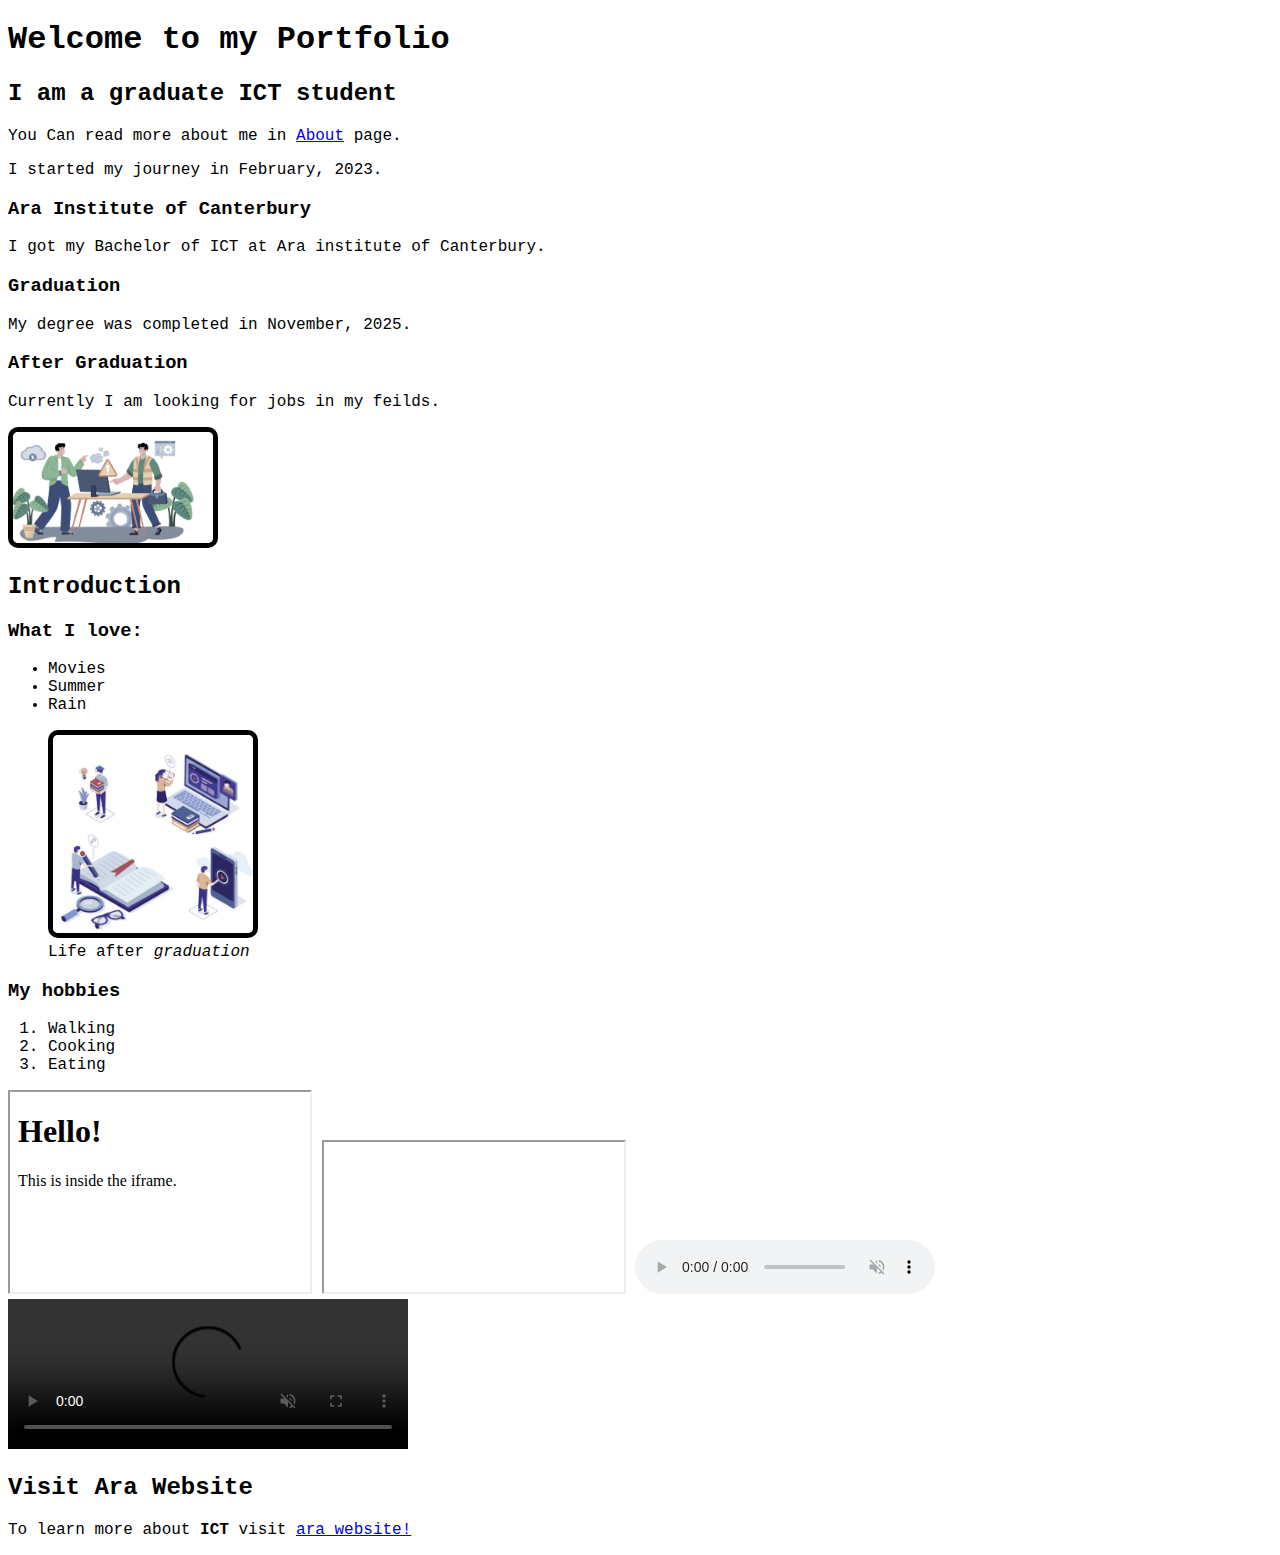
<file: index.html>
<!DOCTYPE html>
<html lang="en">
<head>
    <meta charset="UTF-8">
    <meta name="viewport" content="width=device-width, initial-scale=1.0">
    <meta name="description" content="This portfolio is built to share my progress and achievement with people online." />
    <meta content="Portfolio.org" property="og:title" />
    <meta property="og:type" content="website" /> 
    <title>Portfolio</title>
    <link rel="stylesheet" href="stylesheet/stylesheet.css" />
    <link rel="preconnect" href="https://fonts.googleapis.com">
    <link rel="preconnect" href="https://fonts.gstatic.com" crossorigin>
    <link href="https://fonts.googleapis.com/css2?family=Oregano:ital@0;1&display=swap" rel="stylesheet">
    <link rel="icon" href="img/favicon.ico" />
</head>
<body>
    <h1> Welcome to my Portfolio</h1>
    <h2>I am a graduate ICT student</h2>
    <p>You Can read more about me in <a href="./about.html" target="_parent"> About</a> page.</p>
   
    <main>
        <p>I started my journey in February, 2023.</p>
        <h3>Ara Institute of Canterbury</h3>
        <p>I got my Bachelor of ICT at Ara institute of Canterbury.</p>
        
        <h3>Graduation</h3>
        <p>My degree was completed in November, 2025.</p>

        <h3>After Graduation</h3>
        <p>Currently I am looking for jobs in my feilds.</p>
        <!--Resize image size-->
        <a href="https://www.google.com/search?q=images+ICT&sca_esv=4d13dbb6e4d381ae&rlz=1C5CHFA_enNZ1017NZ1017&udm=2&sxsrf=AE3TifM-MlqkzTQqXIZBdeGmTfACldsPQA:1766715112418&source=lnt&tbs=sur:cl&sa=X&ved=2ahUKEwjeusfVltqRAxWBUWcHHRyUI80QpwV6BAgEEB0&biw=1662&bih=857&dpr=2#sv=CAMSVhoyKhBlLVNURzVkVHVhT2FEemZNMg5TVEc1ZFR1YU9hRHpmTToOR3NhQmJOX1lSWFlBQk0gBCocCgZtb3NhaWMSEGUtU1RHNWRUdWFPYUR6Zk0YADABGAcgj9OM9QIwAkoKCAIQAhgCIAIoAg" target="_blank"><img src="img/Team.png" alt="Team Image"></a>
    </main>

    <section>
        <h2>Introduction</h2>
        <h3>What I love:</h3>
        <ul>
            <li>Movies</li>
            <li>Summer</li>
            <li>Rain</li>
        </ul>
        <figure>
            <img src="img/graduate.png" alt="graduation">
            <figcaption>Life after <em>graduation</em></figcaption>
        </figure>
        <h3>My hobbies</h3>
        <ol>
            <li>Walking</li>
            <li>Cooking</li>
            <li>Eating</li>
        </ol>
    </section>
    <iframe 
        srcdoc="<h1>Hello!</h1>
        <p>This is inside the iframe.</p>"

        width="300"
        height="200">
        
    </iframe>
    <iframe 

        width=”425”

        height=”550”

        src="https://www.openstreetmap.org/export/embed.html?...">

    </iframe>
    <audio src="https://cdn.freecodecamp.org/curriculum/js-music-player/never-not-favored.mp3" controls muted></audio>
    <video src="https://archive.org/download/BigBuckBunny_124/Content/big_buck_bunny_720p_surround.mp4" controls muted width="400" posetr="https://peach.blender.org/wp-content/uploads/title_anouncement.jpg?x11217"></video>
    <footer></footer>
    <h2>Visit Ara Website</h2>
    <p>To learn more about <strong>ICT</strong> visit <a href="https://www.ara.ac.nz" target="_blank">ara website!</a></p>
</body>
</html>
</file>
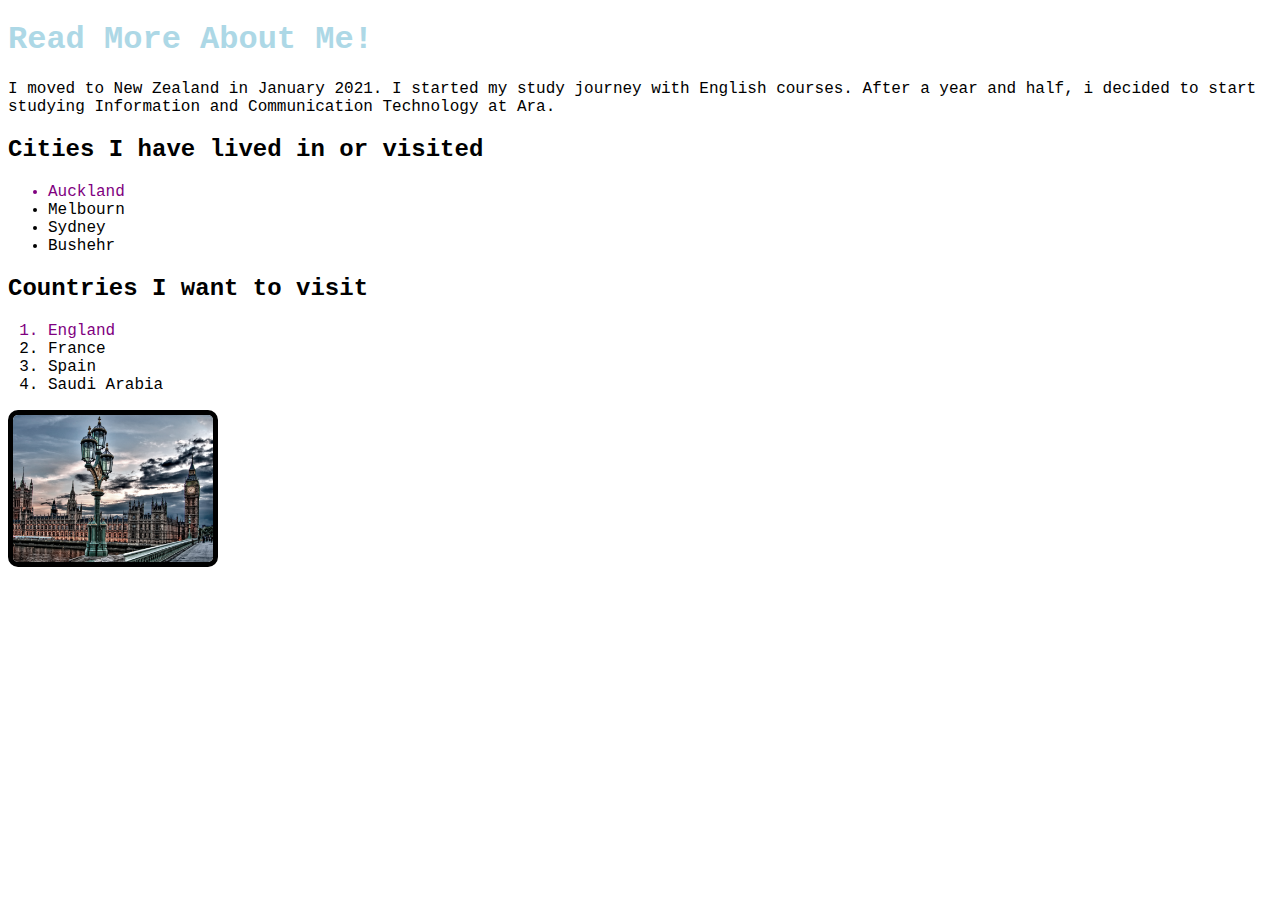
<file: about.html>
<!DOCTYPE html>
<html lang="en">
    <head>
        <meta charset="UTF-8">
        <title>About Me</title>
        <link rel="stylesheet" href="stylesheet/stylesheet.css" />
        <link rel="icon" href="img/favicon.ico" />
    </head>
    <body>
        <h1 id="title">Read More About Me!</h1>
        <p>I moved to New Zealand in January 2021. I started my study journey with English courses. After a year and half, i decided to start studying Information and Communication Technology at Ara.</p>
        <h2 id="subtitle">Cities I have lived in or visited</h2>
        <ul>
            <li class="places cities">Auckland</li>
            <li>Melbourn</li>
            <li>Sydney</li>
            <li>Bushehr</li>
        </ul>
        <h2>Countries I want to visit</h2>
        <ol>
            <li class="places cities">England</li>
            <li>France</li>
            <li>Spain</li>
            <li>Saudi Arabia</li>
        </ol>
        <img src="img/England.png" alt="England">
    </body>
</html>
</file>
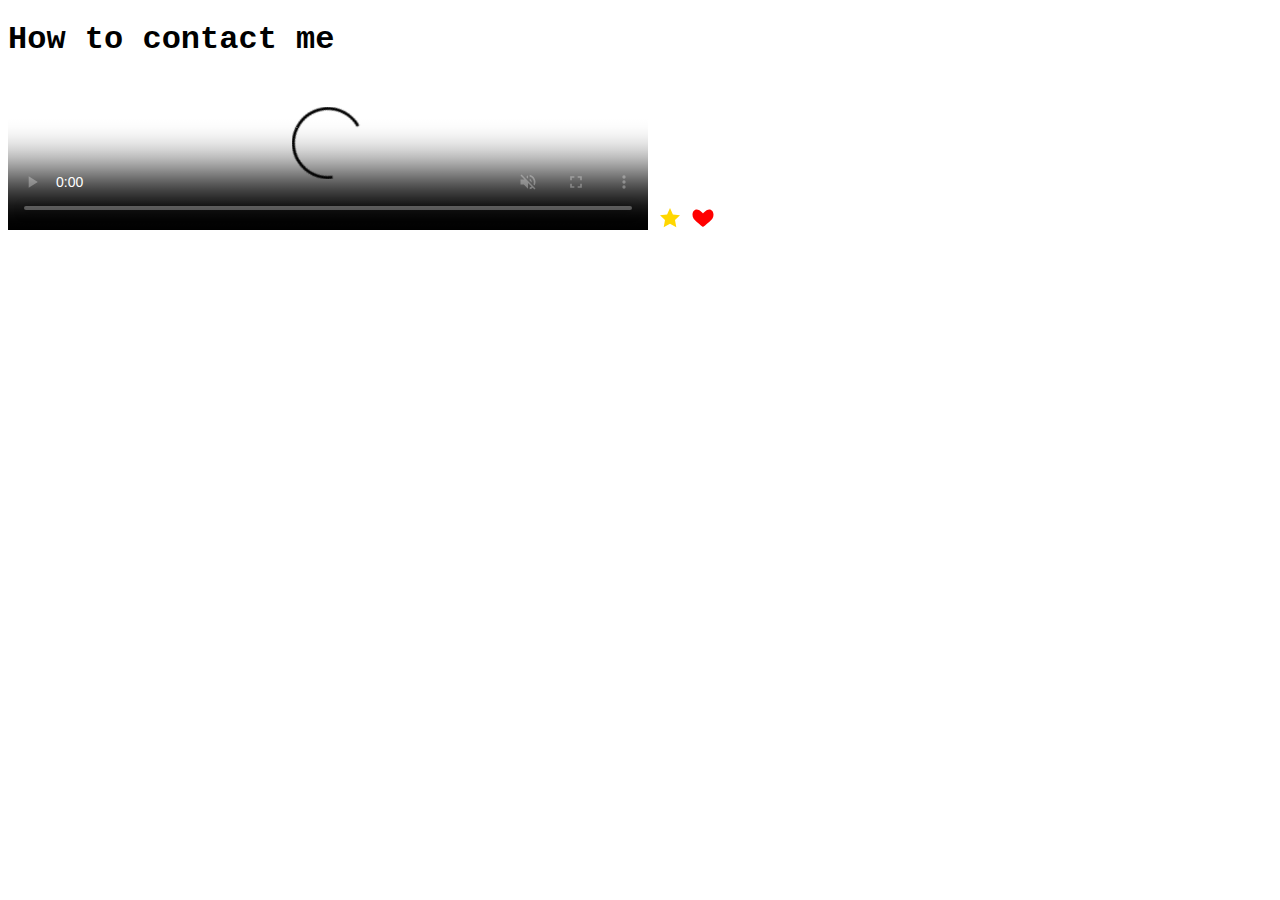
<file: contact.html>
<!DOCTYPE html>
<html lang="en">
<head>
    <meta charset="UTF-8">
    <meta name="viewport" content="width=device-width, initial-scale=1.0">
    <title>Contact me</title>
    <link rel="stylesheet" href="stylesheet/stylesheet.css" />
    <link rel="icon" href="img/favicon.ico" />
</head>
<body>
    <h1>How to contact me</h1>
    <video width="640" 
    loop 
    controls 
    muted 
    poster="https://cdn.freecodecamp.org/curriculum/labs/past-event2.jpg">
        <source src="https://cdn.freecodecamp.org/curriculum/labs/what-is-the-map-method-and-how-does-it-work.mp4" type="video/mp4">
        <source src="https://cdn.freecodecamp.org/curriculum/labs/mapmethod.webm" type="video/webm">
        <source src="https://cdn.freecodecamp.org/curriculum/labs/mapmethod.ogg" type="video/ogg">
        <source src="https://cdn.freecodecamp.org/curriculum/labs/mapmethod.mov" type="video/quicktime">
    </video>
    <svg width="24" height="24" viewBox="0 0 24 24" fill="gold" xmlns="http://www.w3.org/2000/svg">
        <path d="M12 2L14.9 8.6L22 9.3L17 14.1L18.3 21.2L12 17.8L5.7 21.2L7 14.1L2 9.3L9.1 8.6L12 2Z" />
    </svg>
    <svg width="24" height="24" viewBox="0 0 24 24" fill="red">
        <path d="M12 21s-6-4.35-9.33-8.22C-.5 7.39 3.24 1 8.4 4.28 10.08 5.32 12 7.5 12 7.5s1.92-2.18 3.6-3.22C20.76 1 24.5 7.39 21.33 12.78 18 16.65 12 21 12 21z" />
    </svg>
</body>
</html>
</file>
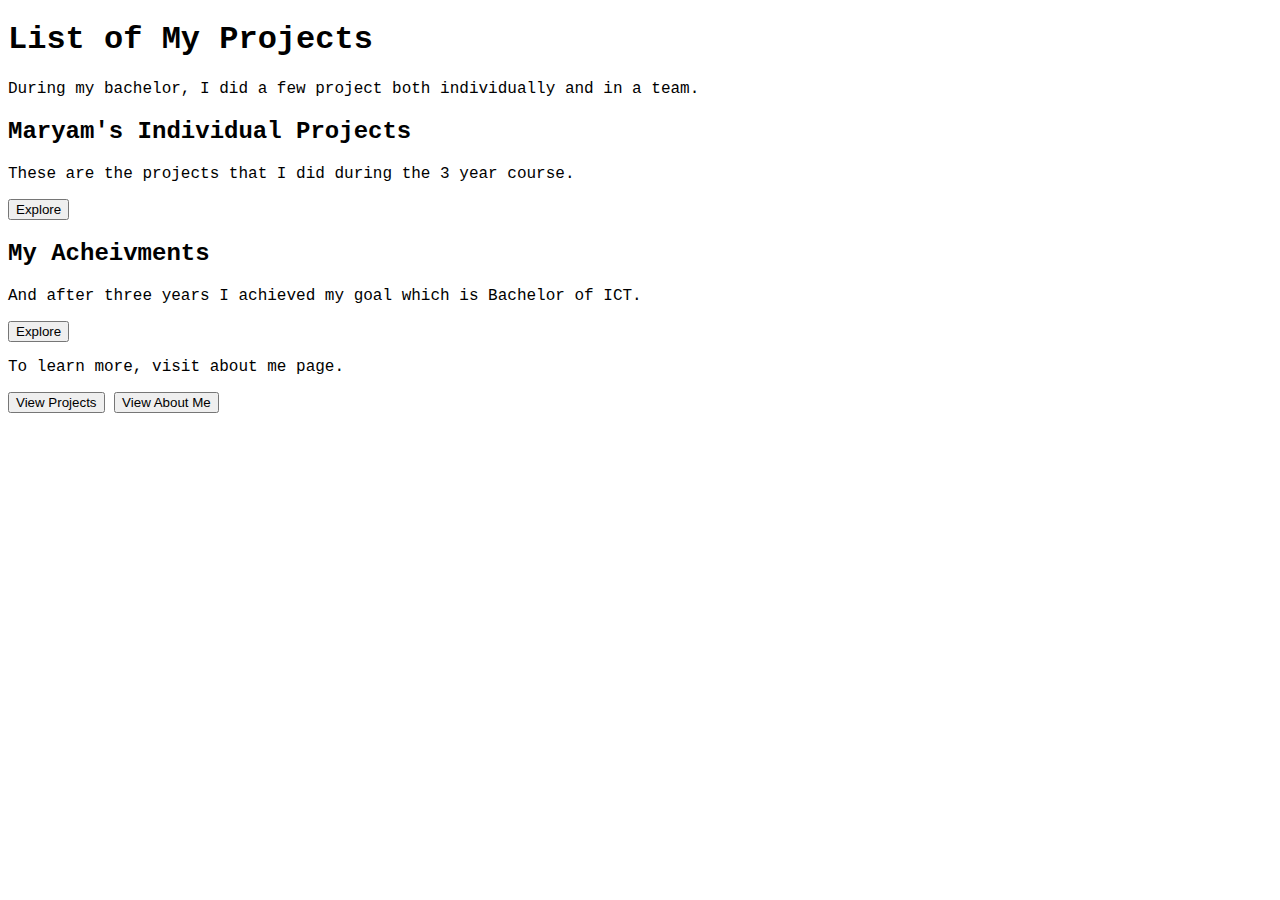
<file: projects.html>
<!DOCTYPE html>
<html lang="en">
    <head>
        <meta charset="UTF-8">
        <meta name="viewport" content="width=device-width, initial-scale=1.0">
        <title>Projects</title>
        <link rel="stylesheet" href="stylesheet/stylesheet.css" />
        <link rel="icon" href="img/favicon.ico" />
    </head>
    <body>
        <h1>List of My Projects</h1>
        <p>During my bachelor, I did a few project both individually and in a team.</p>
        <div class="card-container">
            <div class="card" id="my-projects">
                <h2>Maryam's Individual Projects</h2>
                <p>These are the projects that I did during the 3 year course.</p>
                <button class="btn">Explore</button>
            </div>
            <div class="card" id="acheivments">
                <h2>My Acheivments</h2>
                <p>And after three years I achieved my goal which is Bachelor of ICT.</p>
                <button class="btn">Explore</button>
            </div>
        </div>
        <p>To learn more, visit about me page.</p>
        <div class="btn-container">
            <button class="btn" id="view-projects">View Projects</button>
            <button class="btn" id="view-about">View About Me</button>
        </div>
    </body>

</html>
</file>
<file: stylesheet/stylesheet.css>
body {
    /*font-family: 'oregano', cursive;*/
    font-family:'Courier New', Courier, monospace

}
#title {
    color: lightblue;
}

.places {
    font-family:'Courier New', Courier, monospace
}
.cities {
    color: purple;
}
img {
    width: 200px;
    border-radius: 10px;
    border: 5px solid black;
    filter: grayscale(50%)
}
</file>
